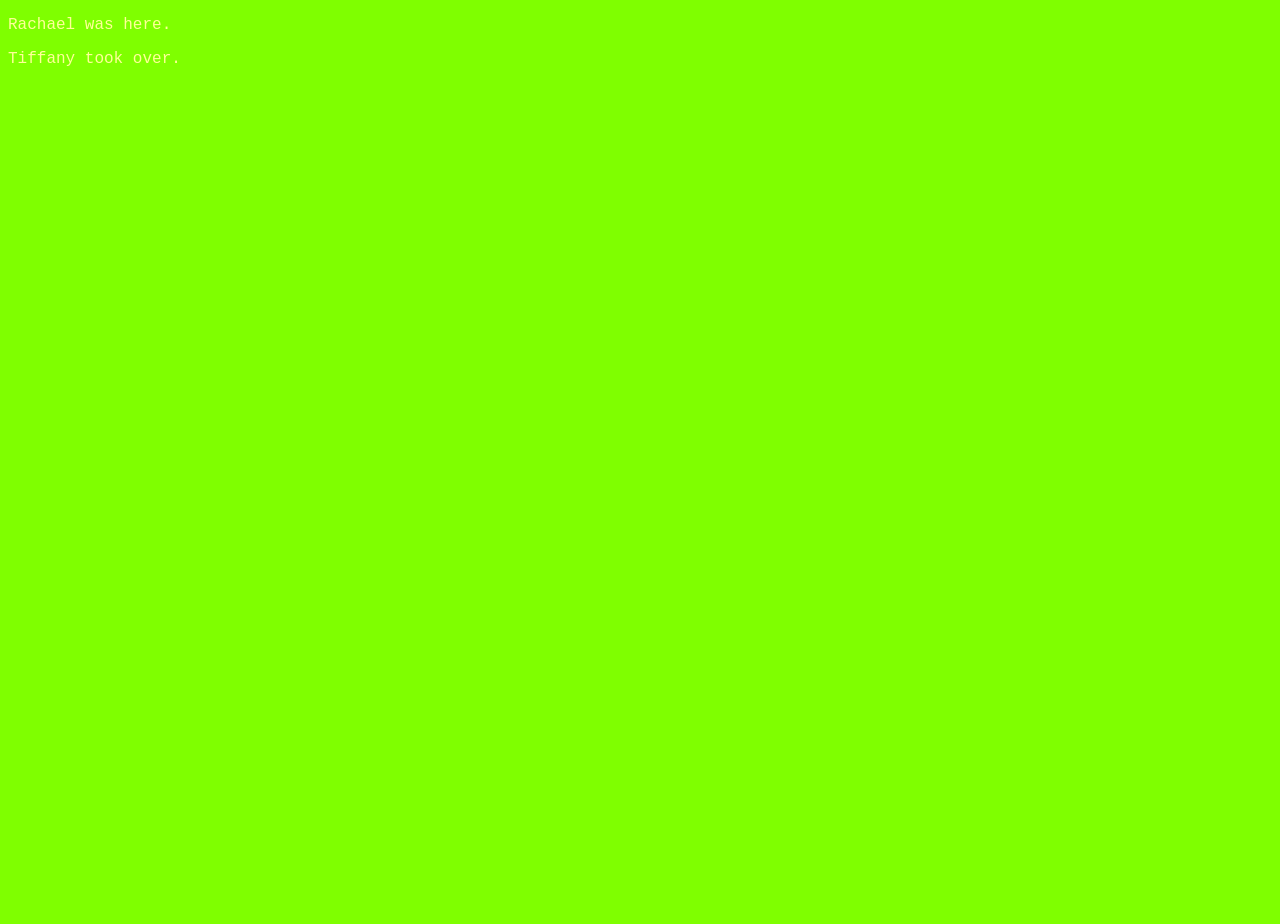
<file: index.html>
<!doctype html>
<html>
  <head>
    <title>This is the title of the webpage!</title>
    <link rel='stylesheet' href='style.css'>
  </head>
  <body>
    <p>Rachael was here.</p>
    <p>Tiffany took over.</p>
  </body>
</html>
</file>
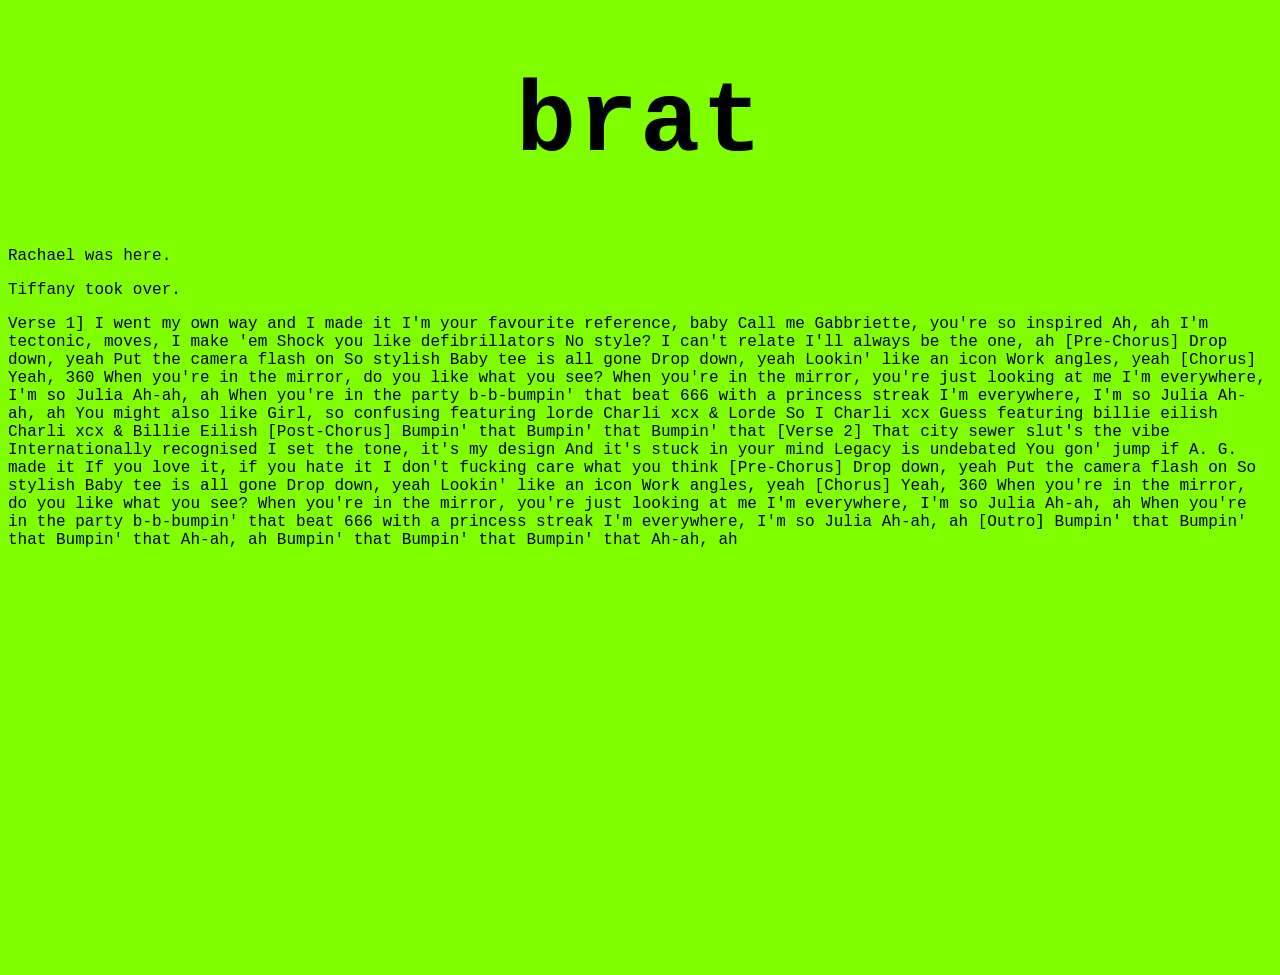
<file: week-4/index.html>
<!doctype html>
<html>
  <head>
    <title>This is the title of the webpage!</title>
    <link rel='stylesheet' href='style.css'>
  </head>
  <body>
    <h1>brat</h1>
    <p>Rachael was here.</p>
    <p>Tiffany took over.</p>









   <p>Verse 1]
I went my own way and I made it
I'm your favourite reference, baby
Call me Gabbriette, you're so inspired
Ah, ah
I'm tectonic, moves, I make 'em
Shock you like defibrillators
No style? I can't relate
I'll always be the one, ah

[Pre-Chorus]
Drop down, yeah
Put the camera flash on
So stylish
Baby tee is all gone
Drop down, yeah
Lookin' like an icon
Work angles, yeah

[Chorus]
Yeah, 360
When you're in the mirror, do you like what you see?
When you're in the mirror, you're just looking at me
I'm everywhere, I'm so Julia
Ah-ah, ah
When you're in the party b-b-bumpin' that beat
666 with a princess streak
I'm everywhere, I'm so Julia
Ah-ah, ah

You might also like

Girl, so confusing featuring lorde
Charli xcx & Lorde

So I
Charli xcx

Guess featuring billie eilish
Charli xcx & Billie Eilish

[Post-Chorus]
Bumpin' that
Bumpin' that
Bumpin' that

[Verse 2]
That city sewer slut's the vibe
Internationally recognised
I set the tone, it's my design
And it's stuck in your mind
Legacy is undebated
You gon' jump if A. G. made it
If you love it, if you hate it
I don't fucking care what you think

[Pre-Chorus]
Drop down, yeah
Put the camera flash on
So stylish
Baby tee is all gone
Drop down, yeah
Lookin' like an icon
Work angles, yeah

[Chorus]
Yeah, 360
When you're in the mirror, do you like what you see?
When you're in the mirror, you're just looking at me
I'm everywhere, I'm so Julia
Ah-ah, ah
When you're in the party b-b-bumpin' that beat
666 with a princess streak
I'm everywhere, I'm so Julia
Ah-ah, ah


[Outro]
Bumpin' that
Bumpin' that
Bumpin' that
Ah-ah, ah
Bumpin' that
Bumpin' that
Bumpin' that
Ah-ah, ah</p>

  </body>
</html>
</file>
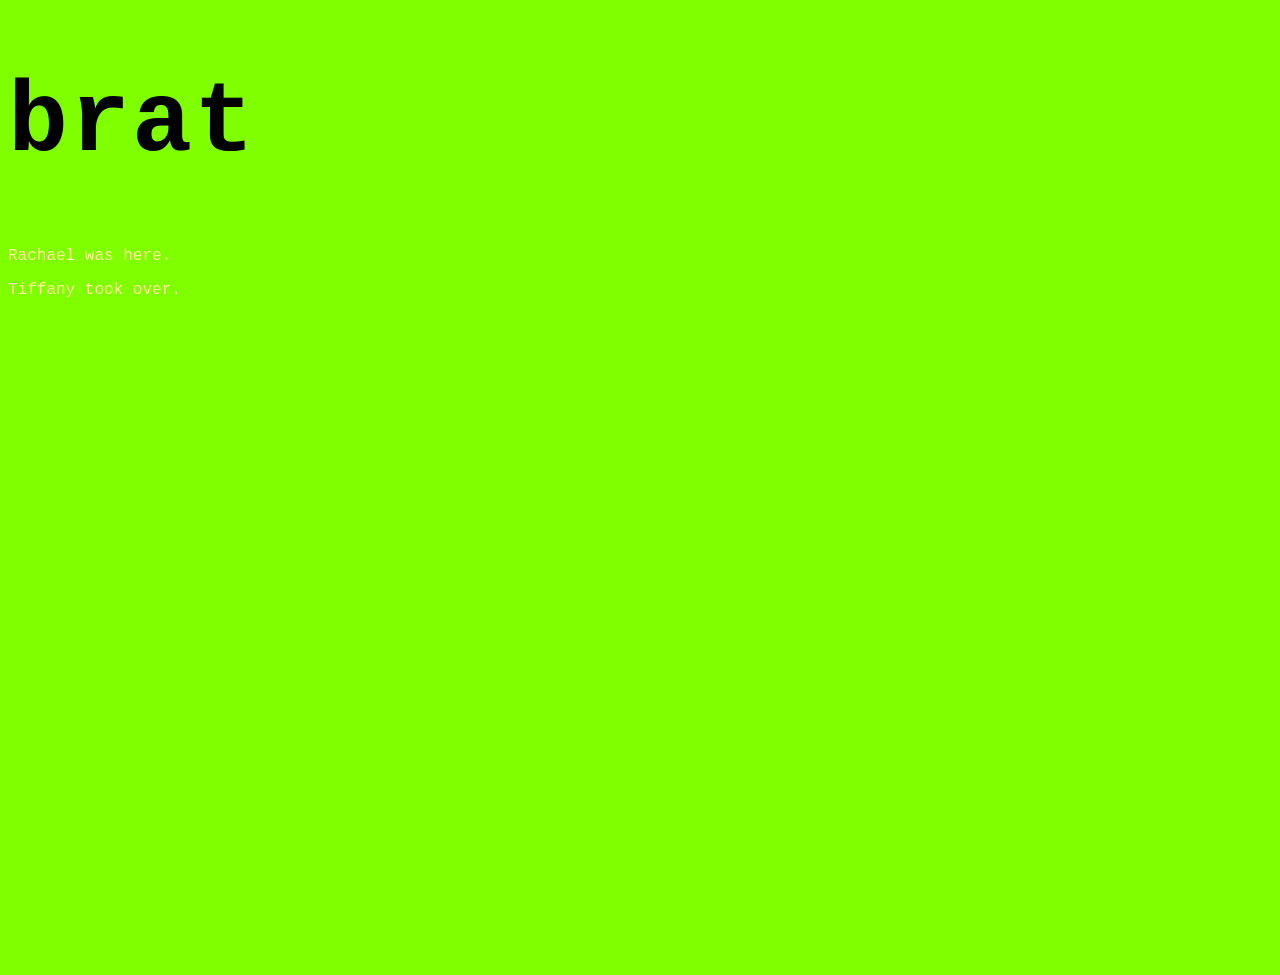
<file: core1lecture-main 3/week-4/index.html>
<!doctype html>
<html>
  <head>
    <title>This is the title of the webpage!</title>
    <link rel='stylesheet' href='style.css'>
  </head>
  <body>
    <h1> brat </h1>
    <p>Rachael was here.</p>
    <p>Tiffany took over.</p>

  </body>
</html>
</file>
<file: style.css>
body {
  background-color: chartreuse;
  min-height: 100vh;
  color:#FFFF99;
  font-family:monospace, helvetica, sans-serif;
}
</file>
<file: week-4/style.css>
body {
  background-color: chartreuse;
  min-height: 100vh;
  color:#FFFF99;
  font-family:monospace, helvetica, sans-serif;
}

h1{
  font-size:100px;
  color:black;
  letter-spacing: 2px;
  text-align: center;
}
h1:hover{
  color:hotpink ;
}
p{
  color:black;
}
</file>
<file: core1lecture-main 3/week-4/style.css>
body {
  background-color: chartreuse;
  min-height: 100vh;
  color:#FFFF99;
  font-family:monospace, helvetica, sans-serif;
}

h1{
  font-size:100px;
  color:black;
  letter-spacing: 2px;
}
</file>
